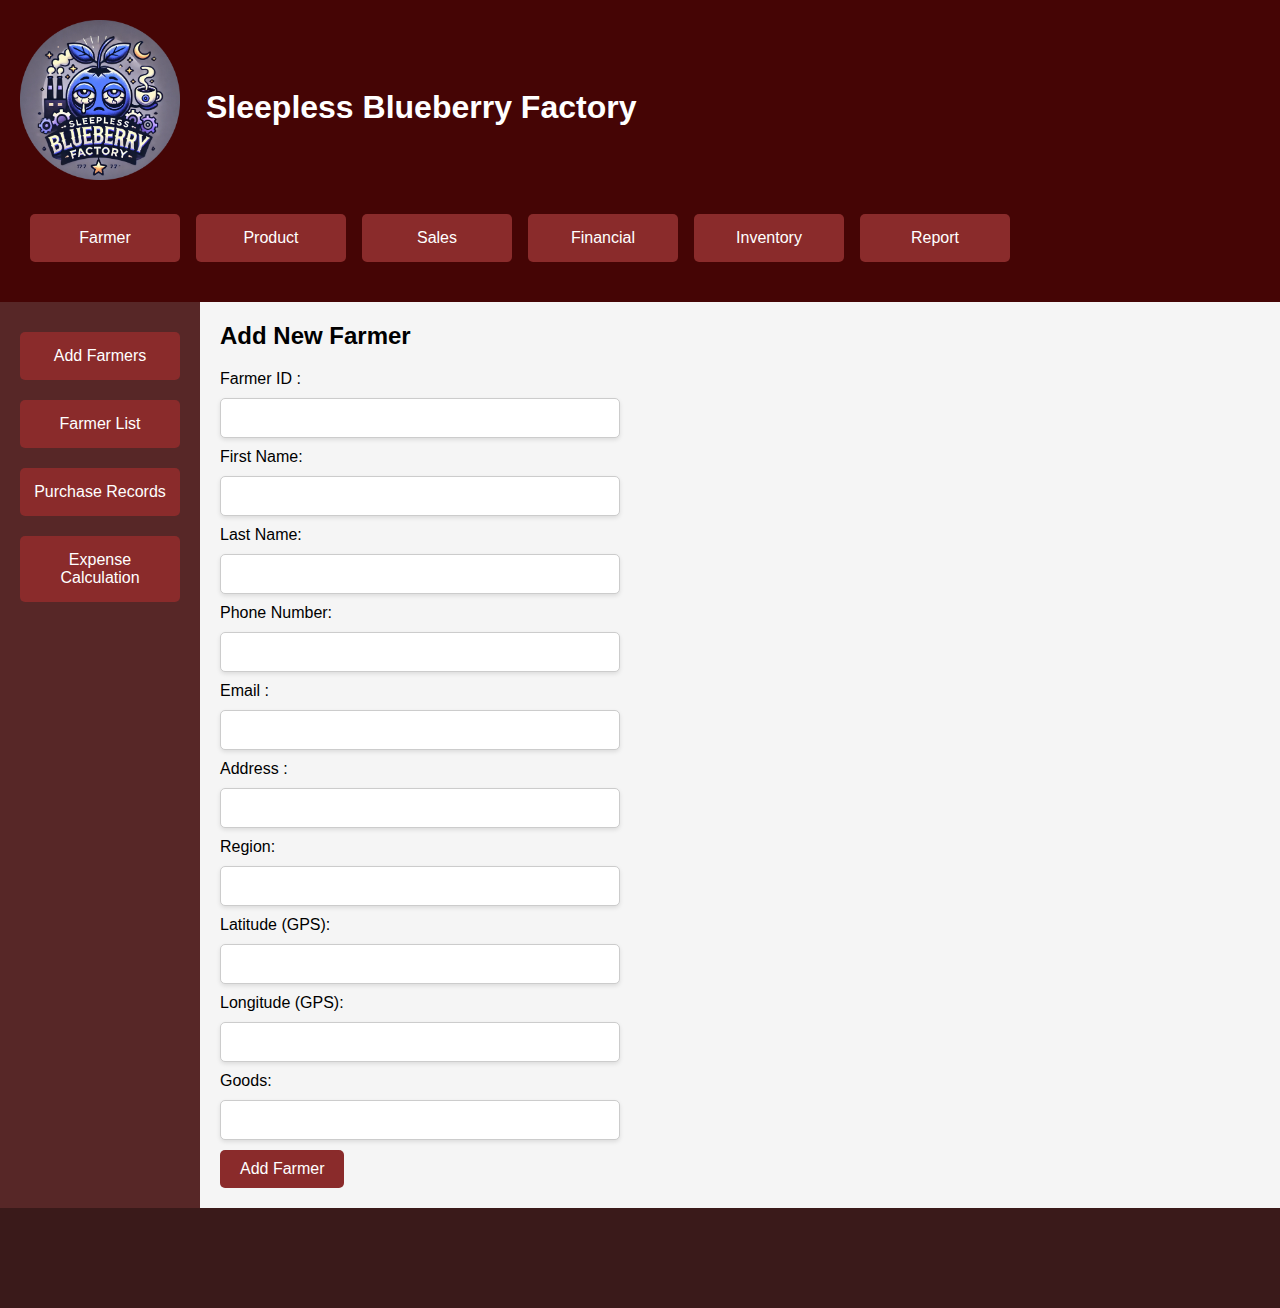
<file: index.html>
<!DOCTYPE html>
<html lang="en">
  <head>
    <meta charset="UTF-8" />
    <meta name="viewport" content="width=device-width, initial-scale=1.0" />
    <title>Supplier Management Module</title>
    <link rel="stylesheet" href="style.css" />
    <script src="index.js" defer></script>
  </head>
  <header>
    <div class="left-side">
      <a href="index.html"><img class="factory-symbol" src="assets/fruit.png"  alt="fruit"   ></a> 
      <h1 class="factory-header">Sleepless Blueberry Factory</h1>
    </div>
    <div class="right-side">
      <a href="index.html"><button class="tab-btn">Farmer</button></a>
      <a href="product.html"><button class="tab-btn">Product</button></a>
      <a href="sales.html"><button class="tab-btn">Sales</button></a>
      <a href="financial.html"><button class="tab-btn"> Financial</button></a>
      <a href="inventory.html"><button class="tab-btn">Inventory </button></a>
      <a href="report.html"><button class="tab-btn">Report</button></a>
    </div>
  </header>
  <body>
    <main>
      <aside>
        <div class="tabs">
          <button class="tab-btn" data-tab="farmerTab">
            Add Farmers
          </button>
          <button class="tab-btn" data-tab="farmerList">
            Farmer List
          </button>
          <button class="tab-btn" data-tab="purchaseTab">
            Purchase Records
          </button>
          <button class="tab-btn" data-tab="expenseTab">
            Expense Calculation
          </button>
        </div>
      </aside>
      <article>
        <!-- Farmer Management -->
        <section id="farmerTab">
          <h2 class="addFarmer">Add New Farmer</h2>
          <form id="farmerForm">
            <label for="farmer_id">Farmer ID :</label>
            <input type="number" id="farmer_id" required />

            <!-- Name -->
            <label for="first_name">First Name:</label>
            <input type="text" id="first_name" required />

            <label for="last_name">Last Name:</label>
            <input type="text" id="last_name" name="last_name" required />

            <!-- Contact Details -->
            <label for="phone">Phone Number:</label>
            <input type="tel" id="phone" required />

            <label for="email">Email :</label>
            <input type="email" id="email" />

            <label for="city">Address :</label>
            <input type="text" id="address" required />

            <label for="region">Region:</label>
            <input type="text" id="region" required />

            <label for="latitude">Latitude (GPS):</label>
            <input type="text" id="latitude" />

            <label for="longitude">Longitude (GPS):</label>
            <input type="text" id="longitude" />

            <label for="goods">Goods:</label>
            <input type="text" id="goods" required />
            <button type="submit">Add Farmer</button>
          </form>
        </section>
        <!-- Farmer List -->
        <section  id="farmerList">
          <h1>Farmer List</h1>
          <div>
            <!-- filtering section -->
            <div class="filtering-section">
                <div class="filter-group">
                  <label for="nameSearch">Search:</label>
                  <input
                    type="text"
                    id="nameSearch"
                    placeholder="Search what do you want"
                  />
                </div>

                <div class="filter-group">
                  <label for="farmerFilter">Filter by farmer:</label>
                  <select id="farmerFilter">
                    <option value="">All Farmers</option>
                  </select>
                </div>

                <div class="filter-group">
                  <label for="locationFilter">Filter by location:</label>
                  <select id="locationFilter">
                    <option value="">All Locations</option>
                  </select>
                </div>
            </div>
            <div class="table-container">
              <table id="farmersTable">
                <thead>
                  <tr>
                    <th>Farmer ID</th>
                    <th>Firstname</th>
                    <th>Lastname</th>
                    <th>Phone Number</th>
                    <th>Email</th>
                    <th>Address</th>
                    <th>Region</th>
                    <th>Latitude</th>
                    <th>Longitude</th>
                    <th>Goods</th>
                    <th>Update</th>
                    <th>Delete</th>
                  </tr>
                </thead>
                <tbody></tbody>
              </table>
            </div>
            
        </section>

        <!-- Purchase Records -->
        <section id="purchaseTab">
          <h2>Purchase Records</h2>
          <form id="purchaseForm">
            <input
              type="number"
              id="purchaseId"
              min="0"
              placeholder="Purchase ID"
              required
            />
            <select id="purchaseFarmerFilter">
              <option value="">Select Farmer ID</option>
            </select>
            <select id="purchaseGoodsFilter">
              <option value="">Select Goods</option>
            </select>
            <input type="date" id="purchaseDate" required />
            <input
              type="number"
              id="quantity"
              placeholder="Quantity (kg)"
              min="0"
              required
            />
            <input
              type="number"
              id="price"
              placeholder="Price per kg"
              min="0"
              required
            />
            <button type="submit">Log Purchase</button>
          </form>
          <br>
          <hr size="10" style="background-color: rgb(69, 5, 5);">
          <div class="sorting-section">
            <button id="sortPurchaseDate">Sort by Date</button>
            <button id="sortPurchaseFarmer">Sort by Farmer</button>
            <button id="sortPurchaseAmount">Sort by Amount</button>
          </div>
          <div class="table-container">
            <table id="purchasesTable">
              <thead>
                <tr>
                  <th>Purchase ID</th>
                  <th>Farmer ID</th>
                  <th>Goods</th>
                  <th>Date of purchase</th>
                  <th>Quantity (kg)</th>
                  <th>Price/kg</th>
                  <th>Total Cost</th>
                  <th>Update</th>
                </tr>
              </thead>
              <tbody></tbody>
            </table>
            <div id="indexTotalBlueberries">Total Blueberries: 0 kg</div>
          </div>
          <div class="summary-section">
            <h3>Generate Purchase Summary</h3>
            <select id="summaryType">
              <option value="farmer">By Farmer</option>
              <option value="time">By Time Period</option>
            </select>
            <input type="date" id="summaryStartDate" placeholder="Start Date" />
            <input type="date" id="summaryEndDate" placeholder="End Date" />
            <button id="generateSummary">Generate Summary</button>
            <div id="summaryResult"></div>
          </div>
          
        </section>
        


        <!-- Expense Calculation -->
        <section id="expenseTab">
          <h2>Expense Calculation</h2>
          <input type="date" id="startDate" placeholder="Start Date" />
          <input type="date" id="endDate" placeholder="End Date" />
          <button id="calculateExpense">Calculate</button> <br><br>
          <p id="expenseResult">Total Expense:</p>
        </section>
      </article>
    </main>
    <div id="editModal" class="modal">
      <div class="modal-content">
        <span class="close">&times;</span>
        <h2>Edit Farmer</h2>
        <form id="editFarmerForm">
          <label for="edit_farmer_id">Farmer ID :</label>
          <input type="number" id="edit_farmer_id" required  />

          <label for="edit_first_name">First Name:</label>
          <input type="text" id="edit_first_name" required />

          <label for="edit_last_name">Last Name:</label>
          <input type="text" id="edit_last_name" required />

          <label for="edit_phone">Phone Number:</label>
          <input type="tel" id="edit_phone" required />

          <label for="edit_email">Email :</label>
          <input type="email" id="edit_email" />

          <label for="edit_address">Address :</label>
          <input type="text" id="edit_address" required />

          <label for="edit_region">Region:</label>
          <input type="text" id="edit_region" required />

          <label for="edit_latitude">Latitude (GPS):</label>
          <input type="text" id="edit_latitude" required/>

          <label for="edit_longitude">Longitude (GPS):</label>
          <input type="text" id="edit_longitude" required />

          <label for="edit_goods">Goods:</label>
          <input type="text" id="edit_goods" required />
          <button type="submit">Save Changes</button>
        </form>
      </div>
    </div>

    <!-- Edit Purchase Modal -->
    <div id="editPurchaseModal" class="modal">
      <div class="modal-content">
        <span class="close-purchase">&times;</span>
        <h2>Edit Purchase</h2>
        <form id="editPurchaseForm">
          <label for="edit_purchase_id">Purchase ID :</label>
          <input type="number" id="edit_purchase_id" min="0" required />

          <label for="edit_purchase_farmer_id">Farmer ID:</label>
          <select id="edit_purchase_farmer_id" required>
            <option value="">Select Farmer ID</option>
          </select>

          <label for="edit_purchase_date">Date of Purchase:</label>
          <input type="date" id="edit_purchase_date" required />

          <label for="edit_quantity">Quantity (kg):</label>
          <input type="number" id="edit_quantity" min="0" required readonly/>

          <label for="edit_price">Price per kg:</label>
          <input type="number" id="edit_price" min="0" required  readonly/>

          <label for="edit_purchase_goods">Goods:</label>
          <select id="edit_purchase_goods" required>
            <option value="">Select Goods</option>
          </select>
          <button type="submit">Save Changes</button>
        </form>
      </div>
    </div>
  </body>
  <footer></footer>
</html>
</file>
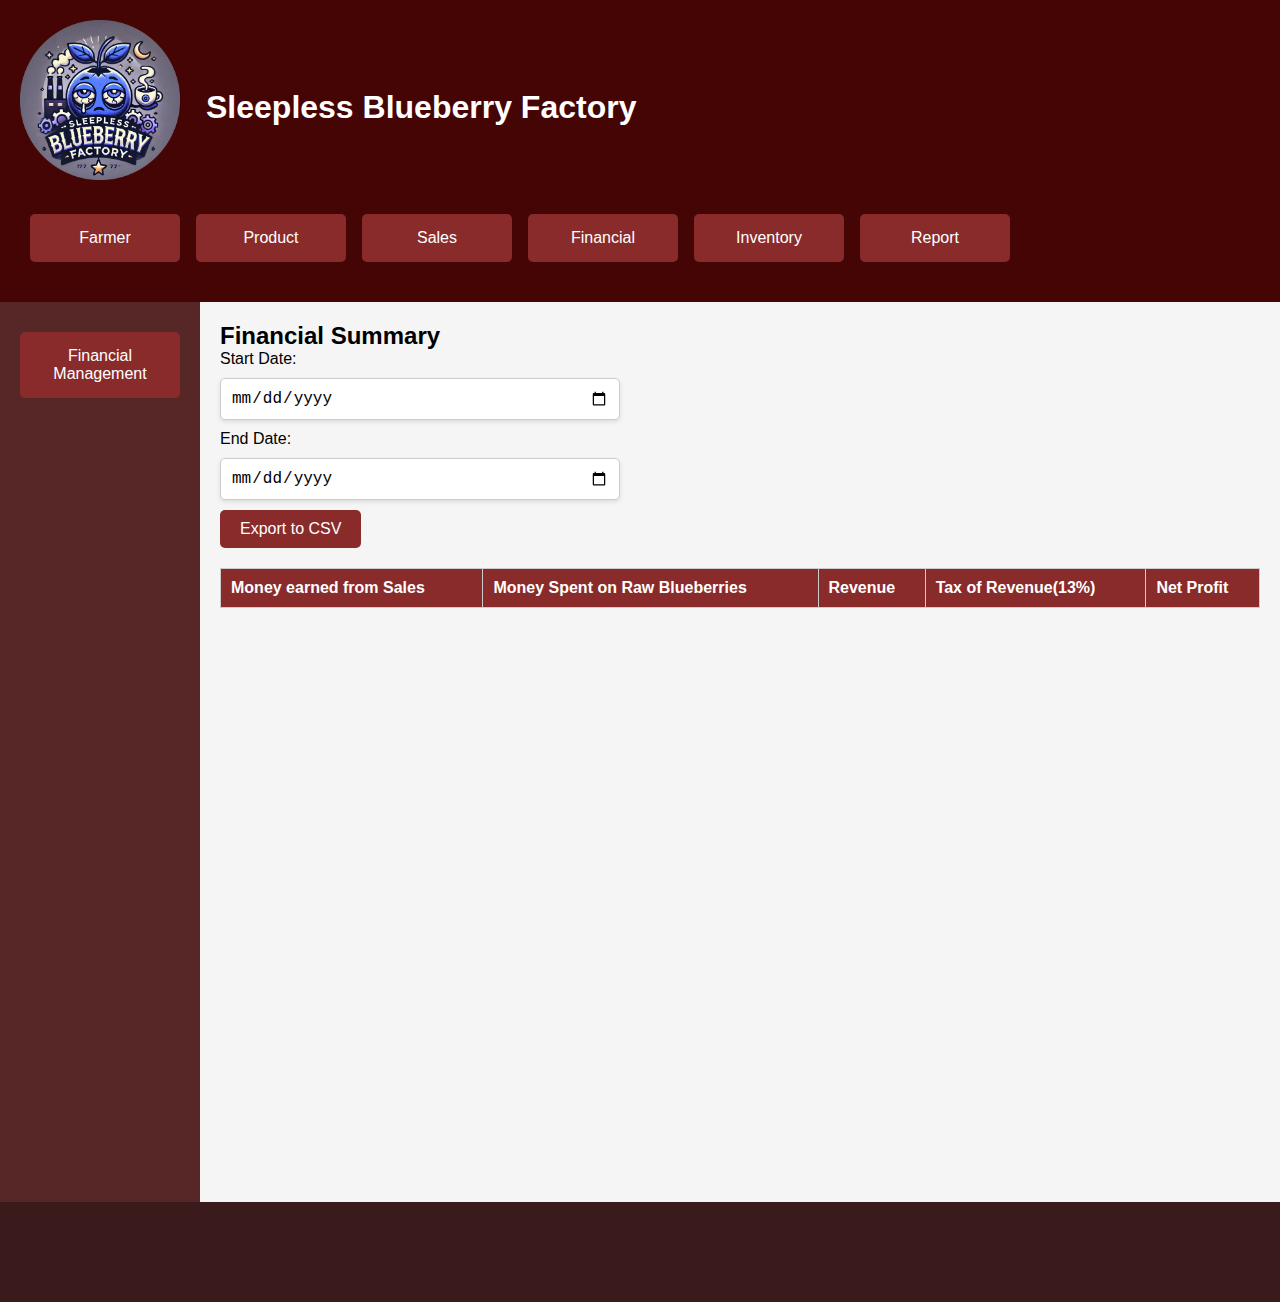
<file: financial.html>
<!DOCTYPE html>
<html lang="en">
  <head>
    <meta charset="UTF-8" />
    <meta name="viewport" content="width=device-width, initial-scale=1.0" />
    <title>Supplier Management Module</title>
    <link rel="stylesheet" href="style.css" />
    <script src="financial.js" defer></script>
  </head>
  <!--this is the header of the page-->
  <header>
    <div class="left-side">
      <a href="financial.html"
        ><img class="factory-symbol" src="assets/fruit.png" alt="fruit"
      /></a>
      <h1 class="factory-header">Sleepless Blueberry Factory</h1>
    </div>
    <!--this is the right side of the header-->
    <div class="right-side">
      <a href="index.html"><button class="tab-btn">Farmer</button></a>
      <a href="product.html"><button class="tab-btn">Product</button></a>
      <a href="sales.html"><button class="tab-btn">Sales</button></a>
      <a href="financial.html"><button class="tab-btn">Financial</button></a>
      <a href="inventory.html"><button class="tab-btn">Inventory</button></a>
      <a href="report.html"><button class="tab-btn">Report</button></a>
    </div>
  </header>
  <body>
    <main>
      <aside>
        <!--this is the tabs section-->
        <div class="tabs">
          <button class="tab-btn" data-tab="financial">
            Financial Management
          </button>
        </div>
      </aside>
      <article>
        <!--this is the financial section-->
        <section id="financial">
          <h2>Financial Summary</h2>
          <label for="startDate">Start Date:</label>
          <input type="date" id="startDate" required />
          <label for="endDate">End Date:</label>
          <input type="date" id="endDate" required />
          <button id="exportCSVButton">Export to CSV</button>
          <table id="financialTable">
            <thead>
              <tr>
                <th>Money earned from Sales</th>
                <th>Money Spent on Raw Blueberries</th>
                <th>Revenue</th>
                <th>Tax of Revenue(13%)</th>
                <th>Net Profit</th>
              </tr>
            </thead>
            <tbody>
              <!-- Financial data will be dynamically inserted here -->
            </tbody>
          </table>
          <br />
        </section>
      </article>
    </main>
  </body>
  <footer></footer>
</html>
</file>
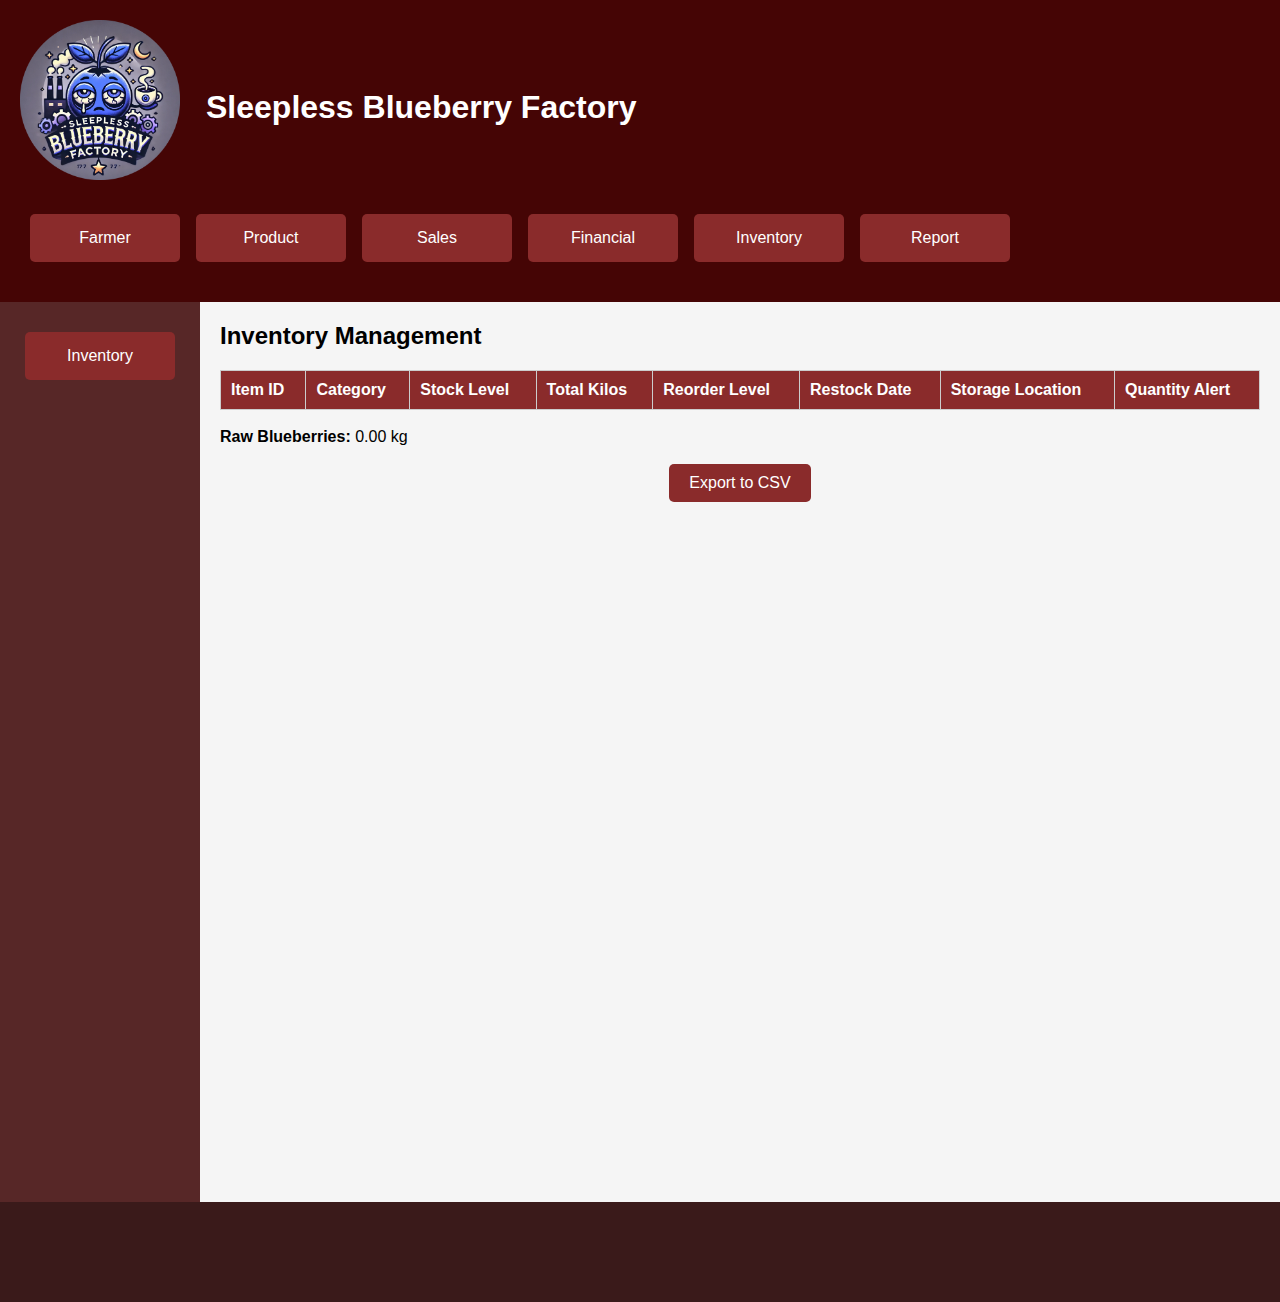
<file: inventory.html>
<!DOCTYPE html>
<html lang="en">
  <head>
    <meta charset="UTF-8" />
    <meta name="viewport" content="width=device-width, initial-scale=1.0" />
    <title>Supplier Management Module</title>
    <link rel="stylesheet" href="style.css" />
    <script src="inventory.js" defer></script>
  </head>
  <header>
    <div class="left-side">
      <a href="inventory.html"
        ><img class="factory-symbol" src="assets/fruit.png" alt="fruit"
      /></a>
      <h1 class="factory-header">Sleepless Blueberry Factory</h1>
    </div>
    <!-- right-side buttons -->
    <div class="right-side">
      <a href="index.html"><button class="tab-btn">Farmer</button></a>
      <a href="product.html"><button class="tab-btn">Product</button></a>
      <a href="sales.html"><button class="tab-btn">Sales</button></a>
      <a href="financial.html"><button class="tab-btn">Financial</button></a>
      <a href="inventory.html"><button class="tab-btn">Inventory</button></a>
      <a href="report.html"><button class="tab-btn">Report</button></a>
    </div>
  </header>
  <body>
    <main>
      <aside>
        <div class="tabs">
          <button class="tab-btn" data-tab="inventoryTracking">
            Inventory
          </button>
        </div>
      </aside>
      <article>
        <!-- Inventory Management -->
        <section id="inventoryTracking">
          <h2>Inventory Management</h2>
          <div class="table-container">
            <table id="inventoryTable">
              <thead>
                <tr>
                  <th>Item ID</th>
                  <th>Category</th>
                  <th>Stock Level</th>
                  <th>Total Kilos</th>
                  <th>Reorder Level</th>
                  <th>Restock Date</th>
                  <th>Storage Location</th>
                  <th>Quantity Alert</th>
                </tr>
              </thead>
              <tbody>
                <!-- Inventory data will be dynamically inserted here -->
              </tbody>
            </table>
          </div>
          <br />
          <!-- raw blueberries quantity-->
          <div id="totalBlueberriesContainer">
            <strong>Raw Blueberries: </strong
            ><span id="totalBlueberries">0</span> kg
          </div>
          <br />
          <div class="exportCSV">
            <button id="exportCSVButton">Export to CSV</button>
          </div>
        </section>
      </article>
    </main>
  </body>
  <footer></footer>
</html>
</file>
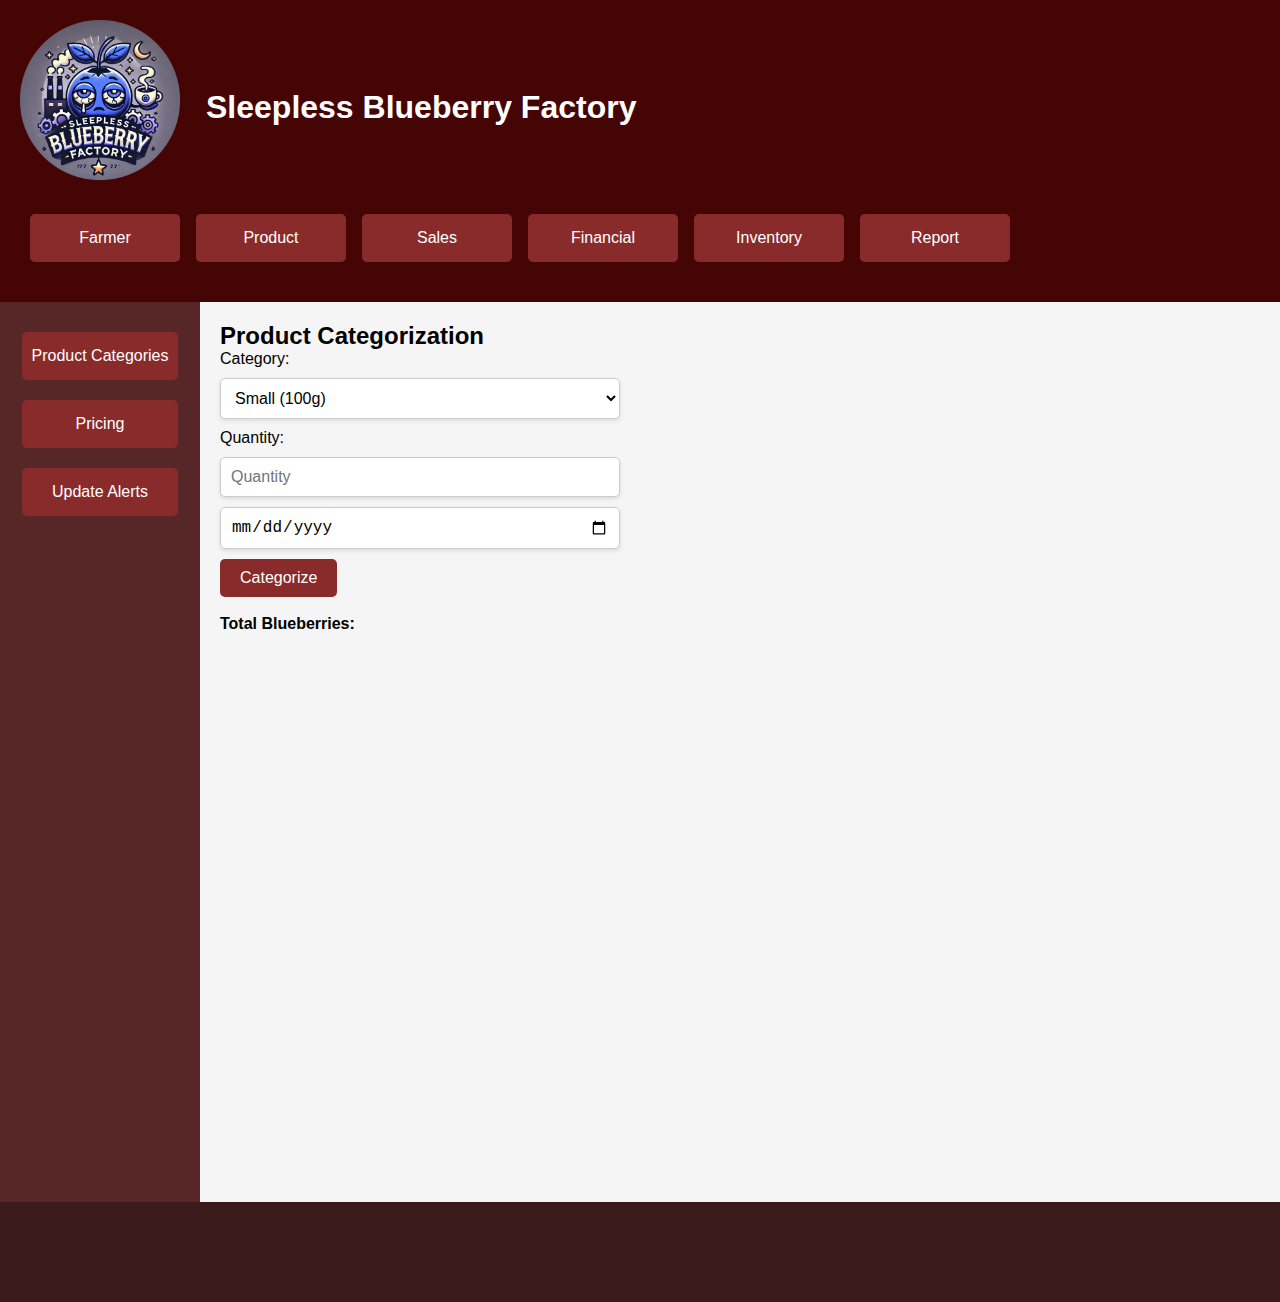
<file: product.html>
<!DOCTYPE html>
<html lang="en">
  <head>
    <meta charset="UTF-8" />
    <meta name="viewport" content="width=device-width, initial-scale=1.0" />
    <title>Supplier Management Module</title>
    <link rel="stylesheet" href="style.css" />
    <script src="product.js" defer></script>
  </head>
  <header>
    <div class="left-side">
      <a href="product.html"
        ><img class="factory-symbol" src="assets/fruit.png" alt="fruit"
      /></a>
      <h1 class="factory-header">Sleepless Blueberry Factory</h1>
    </div>
    <div class="right-side">
      <a href="index.html"><button class="tab-btn">Farmer</button></a>
      <a href="product.html"><button class="tab-btn">Product</button></a>
      <a href="sales.html"><button class="tab-btn">Sales</button></a>
      <a href="financial.html"><button class="tab-btn">Financial</button></a>
      <a href="inventory.html"><button class="tab-btn">Inventory</button></a>
      <a href="report.html"><button class="tab-btn">Report</button></a>
    </div>
  </header>
  <body>
    <main>
      <aside>
        <!-- Tabs -->
        <div class="tabs">
          <button class="tab-btn" data-tab="productCategories">
            Product Categories
          </button>
          <button class="tab-btn" data-tab="productSetPrice">Pricing</button>
          <button class="tab-btn" data-tab="updateAlerts">Update Alerts</button>
        </div>
      </aside>
      <article>
        <!-- Product Categories -->
        <section id="productCategories">
          <h2>Product Categorization</h2>
          <form id="categorizationForm">
            <label for="category">Category:</label>
            <select id="category" onchange="toggleWeightInput()">
              <option value="small">Small (100g)</option>
              <option value="medium">Medium (250g)</option>
              <option value="large">Large (500g)</option>
              <option value="xlarge">Extra Large (1kg)</option>
              <option value="family">Family Pack (2kg)</option>
              <option value="bulk">Bulk Pack (5kg)</option>
              <option value="premium">Premium (Custom Weight)</option>
            </select>
            <!-- Weight input container -->
            <div id="weightInputContainer" style="display: none">
              <label for="weight">Weight (kg):</label>
              <input type="number" id="weight" step="0.1" />
            </div>
            <label for="quantity">Quantity:</label>
            <input
              type="number"
              id="quantity"
              name="quantity"
              placeholder="Quantity"
              required
            />
            <input type="date" id="restockDate" required />
            <button type="submit">Categorize</button>
          </form>
          <br />
          <strong
            ><div>Total Blueberries: <span id="totalBlueberry"></span></div
          ></strong>
        </section>
        <!-- Set Prices -->
        <section id="productSetPrice">
          <h2>Set Prices</h2>
          <form id="priceForm">
            <label for="priceCategory">Category:</label>
            <select id="priceCategory">
              <option value="small">Small (100g)</option>
              <option value="medium">Medium (250g)</option>
              <option value="large">Large (500g)</option>
              <option value="xlarge">Extra Large (1kg)</option>
              <option value="family">Family Pack (2kg)</option>
              <option value="bulk">Bulk Pack (5kg)</option>
              <option value="premium">Premium (Custom Weight)</option>
            </select>
            <label for="price">Price:</label>
            <input type="number" id="price" step="0.01" required />
            <button type="submit">Set Price</button>
          </form>
          <br />
          <h3>Category Prices</h3>
          <table id="priceTable">
            <thead>
              <tr>
                <th>Category</th>
                <th>Price</th>
              </tr>
            </thead>
            <tbody></tbody>
          </table>
        </section>
        <!-- Update Alerts -->
        <section id="updateAlerts">
          <h2>Set Update Alerts</h2>
          <form id="alertForm">
            <label for="alertCategory">Category:</label>
            <select id="alertCategory">
              <option value="small">Small (100g)</option>
              <option value="medium">Medium (250g)</option>
              <option value="large">Large (500g)</option>
              <option value="xlarge">Extra Large (1kg)</option>
              <option value="family">Family Pack (2kg)</option>
              <option value="bulk">Bulk Pack (5kg)</option>
              <option value="premium">Premium (Custom Weight)</option>
            </select>
            <label for="alertQuantity">Alert Quantity:</label>
            <input type="number" id="alertQuantity" step="0.1" required />
            <button type="submit">Set Alert</button>
          </form>
          <br />
          <!-- Alert Table -->
          <h3>Category Prices</h3>
          <table id="alertTable">
            <thead>
              <tr>
                <th>Category</th>
                <th>Alert Quantity</th>
                <th>Current Quantity</th>
                <th>Alert Status</th>
              </tr>
            </thead>
            <tbody></tbody>
          </table>
        </section>
      </article>
    </main>
  </body>
  <footer></footer>
</html>
</file>
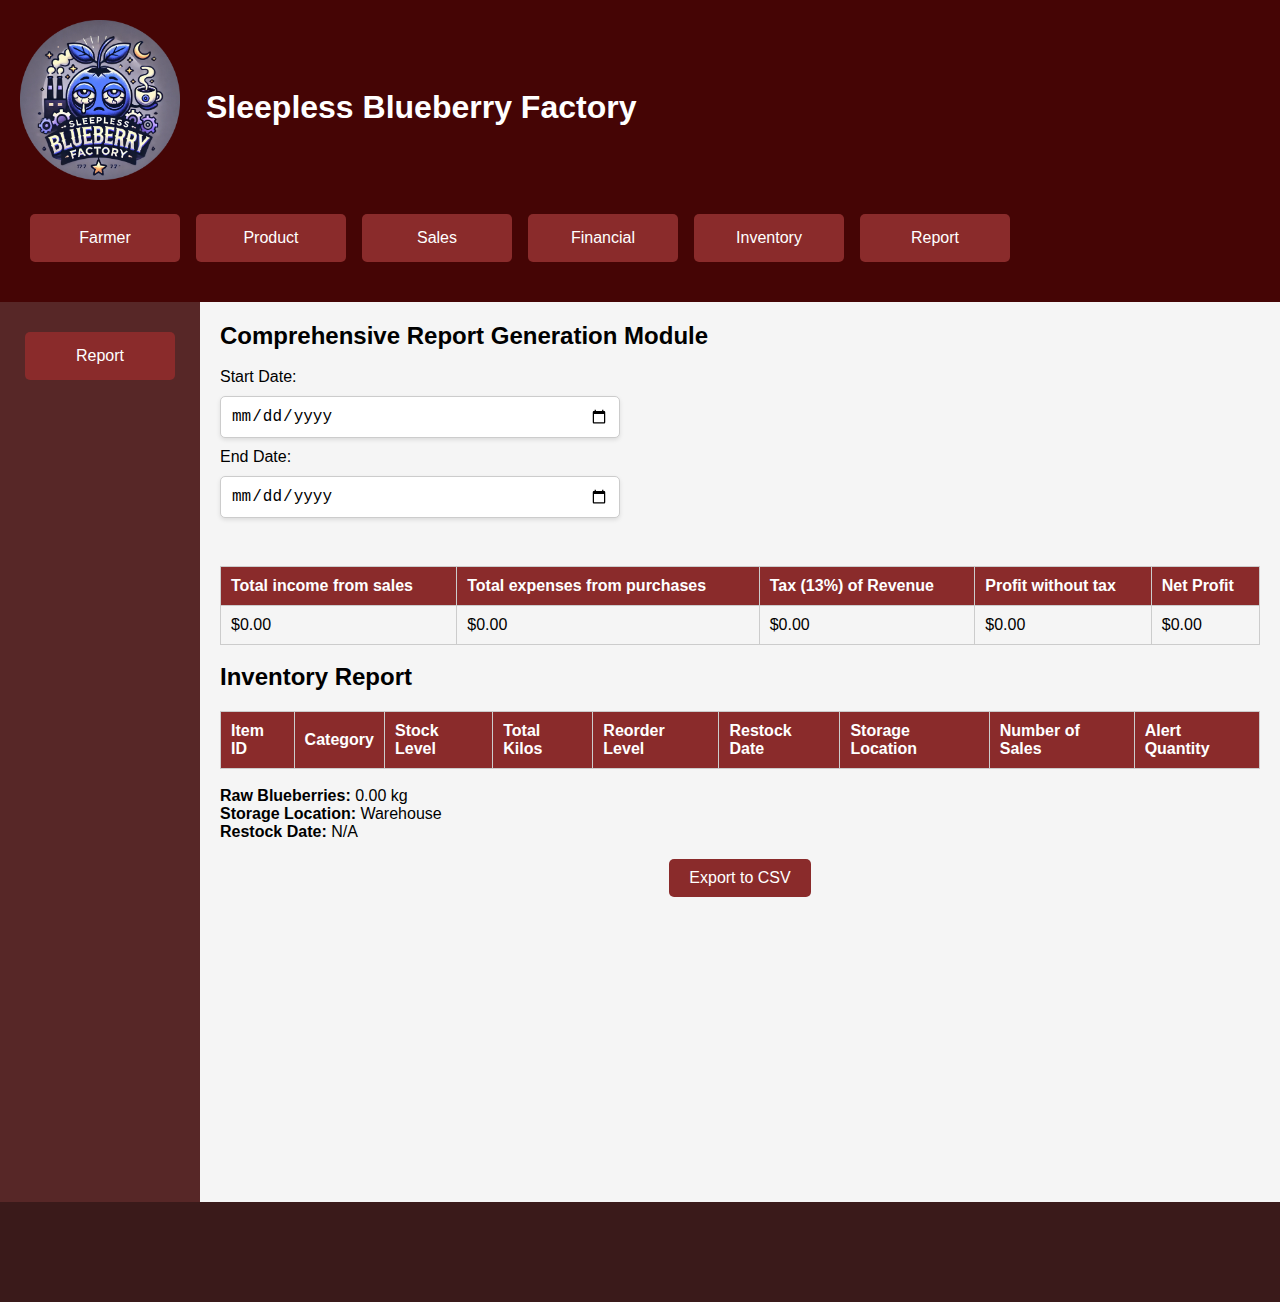
<file: report.html>
<!DOCTYPE html>
<html lang="en">
  <head>
    <meta charset="UTF-8" />
    <meta name="viewport" content="width=device-width, initial-scale=1.0" />
    <title>Supplier Management Module</title>
    <link rel="stylesheet" href="style.css" />
    <script src="report.js" defer></script>
  </head>
  <header>
    <div class="left-side">
      <a href="report.html"
        ><img class="factory-symbol" src="assets/fruit.png" alt="fruit"
      /></a>
      <h1 class="factory-header">Sleepless Blueberry Factory</h1>
    </div>
    <div class="right-side">
      <a href="index.html"><button class="tab-btn">Farmer</button></a>
      <a href="product.html"><button class="tab-btn">Product</button></a>
      <a href="sales.html"><button class="tab-btn">Sales</button></a>
      <a href="financial.html"><button class="tab-btn">Financial</button></a>
      <a href="inventory.html"><button class="tab-btn">Inventory</button></a>
      <a href="report.html"><button class="tab-btn">Report</button></a>
    </div>
  </header>
  <body>
    <main>
      <aside>
        <div class="tabs">
          <button class="tab-btn" data-tab="report">Report</button>
        </div>
      </aside>
      <article>
        <!-- Report Section -->
        <section id="report">
          <h2>Comprehensive Report Generation Module</h2>
          <br />
          <label for="startDate">Start Date:</label>
          <input type="date" id="startDate" required />
          <label for="endDate">End Date:</label>
          <input type="date" id="endDate" required />
          <br />
          <table id="financialTable">
            <thead>
              <tr>
                <th>Total income from sales</th>
                <th>Total expenses from purchases</th>
                <th>Tax (13%) of Revenue</th>
                <th>Profit without tax</th>
                <th>Net Profit</th>
              </tr>
            </thead>
            <tbody>
              <!-- Our data will be dynamically inserted here -->
            </tbody>
          </table>
          <br />
          <!-- Inventory Report Section -->
          <h2>Inventory Report</h2>
          <table id="inventoryTable">
            <thead>
              <tr>
                <th>Item ID</th>
                <th>Category</th>
                <th>Stock Level</th>
                <th>Total Kilos</th>
                <th>Reorder Level</th>
                <th>Restock Date</th>
                <th>Storage Location</th>
                <th>Number of Sales</th>
                <th>Alert Quantity</th>
              </tr>
            </thead>
            <tbody>
              <!-- Inventory data will be dynamically inserted here -->
            </tbody>
          </table>
          <br />
          <!-- Rawberry Report Section -->
          <div class="rawberry-container">
            <div id="totalBlueberriesContainer">
              <strong>Raw Blueberries: </strong
              ><span id="totalBlueberries">0</span> kg
            </div>
            <div id="storageLocationContainer">
              <strong>Storage Location: </strong
              ><span id="storageLocation">Warehouse</span>
            </div>
            <div id="restockDateContainer">
              <strong>Restock Date: </strong><span id="restockDate">N/A</span>
            </div>
          </div>
          <br />
          <div class="exportCSV">
            <button id="exportCSVButton">Export to CSV</button>
          </div>
        </section>
      </article>
    </main>
  </body>
  <footer></footer>
</html>
</file>
<file: style.css>
* {
  margin: 0;
  box-sizing: border-box;
}

/* body styling */
body {
  margin: 0;
  font-family: Arial, Helvetica, sans-serif;
  background-color: #f5f5f5;
}

/* header styling with flexible layout */
header {
  height: auto;
  display: flex;
  flex-wrap: wrap; /*it allows flex items to wrap onto multiple lines */
  background-color: rgb(69, 5, 5);
  padding: 20px;
  justify-content: space-between; /* Add this line */
}

/* left-side of the header */
.left-side {
  display: flex;
  flex-wrap: wrap;
  align-items: center;
  gap: 1rem;
}

/* header symbol styling */
.factory-symbol {
  width: 160px;
  padding-bottom: 10px;
  transition: transform 0.3s ease; /* Add transition for smooth effect */
}

/* add hover effect to the logo */
.factory-symbol:hover {
  transform: scale(1.1); /* slightly increase the size */
  z-index: 10;
  box-shadow: 0 0 20px rgb(145, 255, 0); /* add a shadow effect */
}

/* header title styling */
.factory-header {
  color: white;
  margin-left: 10px;
  transition: transform 0.3s ease, box-shadow 0.3s ease; /* Add transition for smooth effect */
}

/* add hover effect to the title */
.factory-header:hover {
  transform: scale(1.05); /* Slightly increase the size */
  box-shadow: 0 0 10px rgba(0, 0, 0, 0.5); /* Add a black shadow */
}

/* right-side of the header */
.right-side {
  display: flex;
  flex-wrap: wrap;
  align-items: center;
  gap: 1rem;
  margin: 10px 10px 10px 10px;
}

/* header button styling */
.right-side .tab-btn {
  flex: 1; /* make buttons take equal space */
  text-align: center;
  min-width: 150px;
  max-width: 200px;
}

/* add hover effect to the buttons */
input[type="text"],
input[type="number"],
input[type="email"],
input[type="tel"],
input[type="date"],
select {
  display: block;
  width: 100%;
  max-width: 400px;
  margin: 10px 0;
  padding: 10px;
  font-size: 1rem; /*1 rem 16px*/
  border: 1px solid #ccc;
  border-radius: 5px;
  background-color: #fff;
  box-shadow: 0 2px 4px rgba(0, 0, 0, 0.1);
}

/* General button styling */
button {
  padding: 10px 20px;
  font-size: 1rem;
  color: white;
  background-color: #8a2b2b;
  border: none;
  border-radius: 5px;
  cursor: pointer;
  transition: background-color 0.3s;
}

button:hover {
  transform: scale(1.01);
  box-shadow: 0 0 10px rgba(123, 42, 100, 0.2);
}

/* main content styling */
main {
  display: flex;
  min-height: 100vh;
}

/* aside styling */
aside {
  flex: 1;
  background-color: rgb(87, 39, 39);
  display: flex;
  flex-direction: column;
  align-items: center;
  padding: 20px;
  height: auto;
  max-width: 200px;
}

/* aside button styling */
article {
  flex: 3;
  display: flex;
  overflow: scroll;
}

#farmerTab h2 {
  margin-bottom: 20px;
}

#farmerList h1 {
  font-size: x-large;
  margin-bottom: 15px;
}

/* for mobile responsiveness */
.tabs {
  width: auto;
  display: flex;
  flex-direction: column;
  flex-wrap: wrap;
}

/* tab button styling */
.tab-btn {
  flex: 1; /* make buttons take equal space */
  width: auto;
  padding: 15px 10px;
  margin: 10px 0;
  color: white;
  background-color: #8a2b2b;
  border: none;
  text-align: center;
  font-size: 16px;
  cursor: pointer;
  transition: background-color 0.3s;
  min-width: 150px;
  max-width: 200px;
}

.tab-btn:hover {
  transform: scale(1.05);
  box-shadow: 0 0 10px rgb(145, 255, 0);
  background-color: #a33a3a;
}

/* filtering section styling */
.filtering-section {
  display: flex;
  gap: 30px;
}

/* filter group styling */
.sorting-section {
  display: flex;
  gap: 10px;
  margin: 10px 0 10px 0;
}

/* tab buttons transfer part styling */
section {
  flex: 1;
  padding: 20px;
  display: none;
}

section.active {
  display: block;
}

/* table making responsive */
table {
  width: 100%;
  border-collapse: collapse; /* allows cell borders to be merged */
  margin-top: 20px;
}

/* table header and data styling */
table th,
table td {
  text-align: left;
  padding: 10px;
  border: 1px solid #ccc;
}

table th {
  background-color: #8a2b2b;
  color: white;
}

/* table row styling */
table tbody tr:nth-child(even) {
  background-color: #f9f9f9;
}

/* modal styling */
.modal {
  display: none; /* hidden by default */
  position: fixed;
  z-index: 1; /* sit on top */
  left: 0;
  top: 0;
  width: 100%;
  height: 100%;
  overflow: auto;
  background-color: rgb(0, 0, 0);
  background-color: rgba(0, 0, 0, 0.4);
}

/* modal Content */
.modal-content {
  background-color: #fefefe;
  margin: 15% auto; /* 15% from the top and centered */
  padding: 20px;
  border: 1px solid #888;
  width: 80%;
}

/* the close button styling*/
.close,
.close-purchase {
  color: #aaa;
  float: right;
  font-size: 28px;
  font-weight: bold;
}

/* the close button on hover */
.close-purchase:hover,
.close-purchase:focus,
.close:hover,
.close:focus {
  color: black;
  text-decoration: none;
  cursor: pointer;
}

/* raw berries result section styling */
#indexTotalBlueberries {
  padding-top: 10px;
  font-size: 1.5rem;
  font-weight: bold;
  margin-top: 10px;
}

/* footer styling */
footer {
  width: auto;
  height: 100px;
  background-color: rgb(58, 26, 26);
}

/* revenue summary section styling */
.summary-section {
  margin-top: 20px;
}

.summary-section h3 {
  margin-bottom: 10px;
}

.summary-section select,
.summary-section input {
  margin-right: 10px;
  margin-bottom: 10px;
}

#summaryResult p {
  margin: 5px 0;
}

/* expense section styling */
#expenseResult {
  margin-top: 10px;
  font-weight: bold;
}

.revenue-summary {
  padding: 3px;
  border-radius: 5px;
  margin-top: 20px;
  display: flex;
  flex-direction: column;
}

.revenue-summary__section {
  background-color: #510707;
  border: 3px solid #8b0000;
  padding: 15px;
  margin-bottom: 10px;
  border-radius: 5px;
  font-size: 1.05em;
}

.revenue-summary h3 {
  color: rgb(255, 255, 255);
  font-family: Verdana, Geneva, Tahoma, sans-serif;
  transition: color 0.3s ease, background-color 0.3s ease;
}

.revenue-summary h3:hover {
  color: #510707;
  background-color: #ffffff;
}

/* revenue Summary Title */
.revenue-summary__title {
  font-size: 1.2em;
  margin-bottom: 10px;
  color: #333;
}

/* revenue Summary List */
.revenue-summary__list {
  list-style-type: none;
  padding: 0;
}

/* revenue Summary Item */
.revenue-summary__item {
  font-size: x-large;
  margin-bottom: 5px;
  color: rgb(255, 255, 255);
  font-family: Verdana, Geneva, Tahoma, sans-serif;
  transition: color 0.3s ease, background-color 0.3s ease;
}

.revenue-summary__item:hover {
  color: #510707; /* Daha okunabilir bir yazı rengi */
  background-color: #ffffff; /* Hover durumunda hafif daha koyu bir arka plan */
}

/* Sales Reports Styles */
#salesReports {
  text-align: center;
}

#salesReports h2 {
  margin-bottom: 20px;
}

/* canvas styling */
#salesReports canvas {
  margin: 20px auto;
  display: block;
}

/* sales report button styling */
#salesReports button {
  background-color: #007bff;
  color: white;
  border: none;
  padding: 10px 20px;
  margin: 10px;
  cursor: pointer;
  border-radius: 5px;
}

/* sales bar chart styling */
#salesBarChart {
  max-width: 600px;
  max-height: 400px;
  width: 100%;
  height: auto;
}

/* sales chart container styling */
.chart-container {
  display: flex;
  justify-content: center;
  align-items: center;
}

/* export buttons */
.exportPDF,
.exportCSV {
  display: flex;
  justify-content: center;
  align-items: center;
}

/* sales report button hover effect */
#salesReports button:hover {
  background-color: #0056b3;
}

/* query section styling */
@media screen and (max-width: 1080px) {
  .table-container {
    overflow-x: auto;
    -webkit-overflow-scrolling: touch; /* Add smooth scrolling on iOS */
  }
  .tabs {
    flex-direction: unset; /* Reset the flex direction */
    justify-content: space-between;
    gap: 10px;
  }

  #farmersTable th,
  #farmersTable td {
    white-space: nowrap; /* Prevent the text from wrapping */
  }
  .filtering-section {
    display: flex;
    flex-direction: column;
    gap: 10px;
  }

  .filter-group {
    display: flex;
    flex-direction: column;
  }

  aside {
    order: 1;
    flex: unset;
    max-width: 100%;
    display: flex;
    flex-direction: column;
    align-items: stretch; /* this will make the items stretch to the full width */
  }

  article {
    order: 2;
    flex: unset;
    width: auto;
  }

  main {
    flex-direction: column;
    min-height: 100vh; /* make the main content take the full height */
  }
}
</file>
